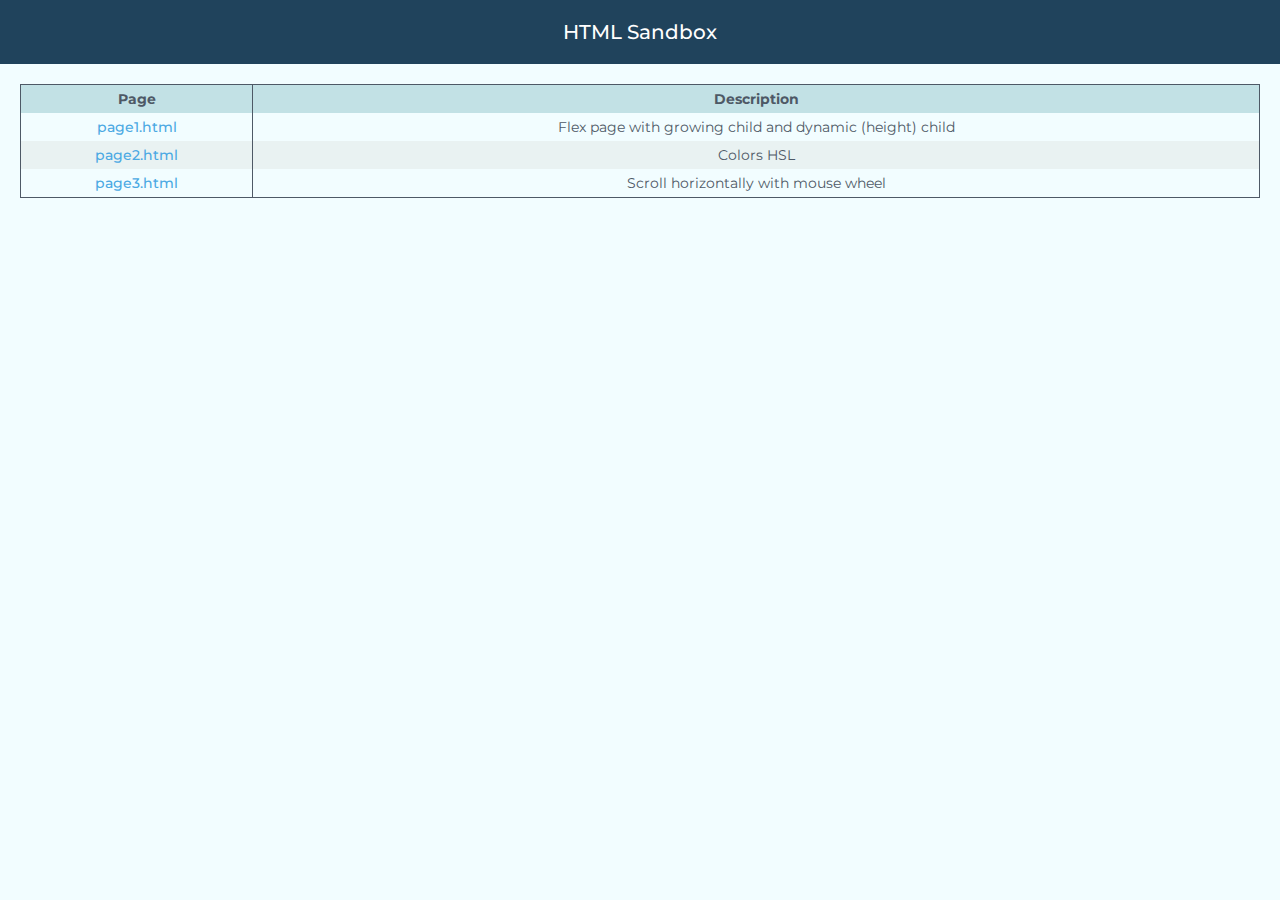
<file: index.html>
<!doctype html>
<html lang="en">
<head>
    <meta charset="UTF-8">
    <meta name="viewport" content="width=device-width, user-scalable=no, initial-scale=1.0, maximum-scale=1.0, minimum-scale=1.0">
    <meta http-equiv="X-UA-Compatible" content="ie=edge">

    <title>Flex page with growing child</title>

    <link rel="preconnect" href="https://fonts.googleapis.com">
    <link rel="preconnect" href="https://fonts.gstatic.com" crossorigin>
    <link href="https://fonts.googleapis.com/css2?family=Montserrat:wght@400;500;600;700&display=swap" rel="stylesheet">

    <link rel="stylesheet" href="main.css">
</head>

<body>

<div class="main-container">
    <div class="header">
        HTML Sandbox
    </div>
    <div class="main-content">
        <table aria-describedby="content table">
            <thead>
                <tr>
                    <th id="page">Page</th>
                    <th id="desc">Description</th>
                </tr>
            </thead>
            <tbody>
                <tr>
                    <td><a href="p1-all-page-layout-with-growing-flex.html">page1.html</a></td>
                    <td>Flex page with growing child and dynamic (height) child </td>
                </tr>
                <tr>
                    <td><a href="p2-colors-hsl.html">page2.html</a></td>
                    <td>Colors HSL</td>
                </tr>
                <tr>
                    <td><a href="p3_scroll-hoz-mouse-wheel.html">page3.html</a></td>
                    <td>Scroll horizontally with mouse wheel</td>
                </tr>
            </tbody>
        </table>
    </div>
</div>

</body>
</html>
</file>
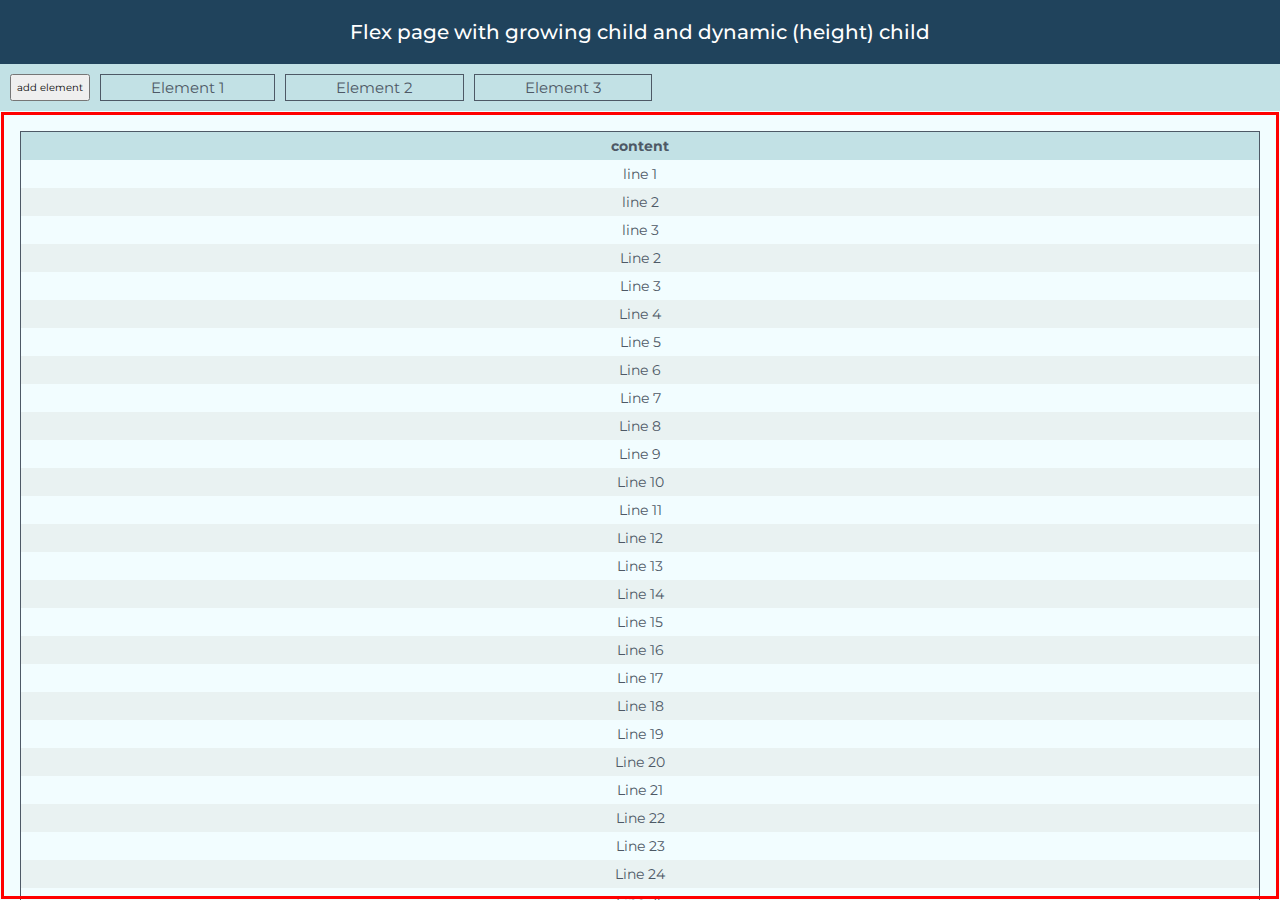
<file: p1-all-page-layout-with-growing-flex.html>
<!doctype html>
<html lang="en">
<head>
    <meta charset="UTF-8">
    <meta name="viewport" content="width=device-width, user-scalable=no, initial-scale=1.0, maximum-scale=1.0, minimum-scale=1.0">
    <meta http-equiv="X-UA-Compatible" content="ie=edge">

    <title>Flex page with growing child and dynamic (height) child</title>

    <link rel="preconnect" href="https://fonts.googleapis.com">
    <link rel="preconnect" href="https://fonts.gstatic.com" crossorigin>
    <link href="https://fonts.googleapis.com/css2?family=Montserrat:wght@400;500;600;700&display=swap" rel="stylesheet">

    <link rel="stylesheet" href="main.css">
    <link rel="stylesheet" href="p1.css">

    <script src="p1.js" defer></script>
</head>

<body>

<div class="main-container">
    <div class="header">
        Flex page with growing child and dynamic (height) child
    </div>
    <div id="DC" class="dynamic-content">
        <button onclick="addContent()">
            add element
        </button>
        <p class="content">Element 1</p>
        <p class="content">Element 2</p>
        <p class="content">Element 3</p>
    </div>
    <div class="main-content">
        <table aria-describedby="content table">
            <thead>
            <tr>
                <th id="page">content</th>
            </tr>
            </thead>
            <tbody id="lines">
            <tr>
                <td>line 1</td>
            </tr>
            <tr>
                <td>line 2</td>
            </tr>
            <tr>
                <td>line 3</td>
            </tr>
            </tbody>
        </table>
    </div>
</div>

</body>
</html>
</file>
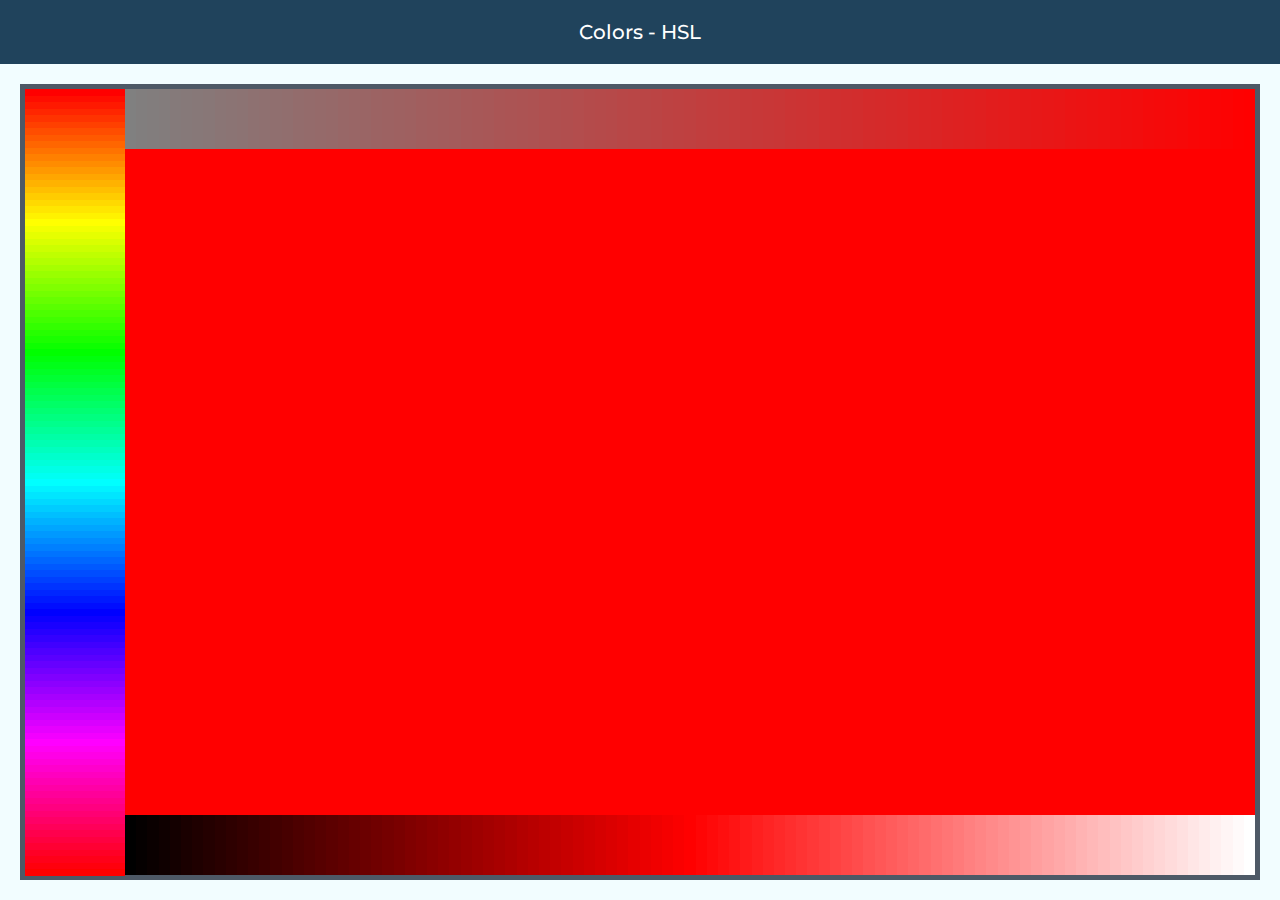
<file: p2-colors-hsl.html>
<!doctype html>
<html lang="en">
<head>
    <meta charset="UTF-8">
    <meta name="viewport" content="width=device-width, user-scalable=no, initial-scale=1.0, maximum-scale=1.0, minimum-scale=1.0">
    <meta http-equiv="X-UA-Compatible" content="ie=edge">

    <title>Colors HSL</title>

    <link rel="preconnect" href="https://fonts.googleapis.com">
    <link rel="preconnect" href="https://fonts.gstatic.com" crossorigin>
    <link href="https://fonts.googleapis.com/css2?family=Montserrat:wght@400;500;600;700&display=swap" rel="stylesheet">

    <link rel="stylesheet" href="main.css">
    <link rel="stylesheet" href="p2.css">

    <script src="p2.js" defer></script>
</head>

<body>

<div class="main-container">
    <div class="header">
        Colors - HSL
    </div>
    <div class="main-content">
        <div class="content">
            <div class="hue"></div>
            <div class="saturation"></div>
            <div class="lightness"></div>
            <div class="main"></div>
        </div>
    </div>
</div>



</body>
</html>
</file>
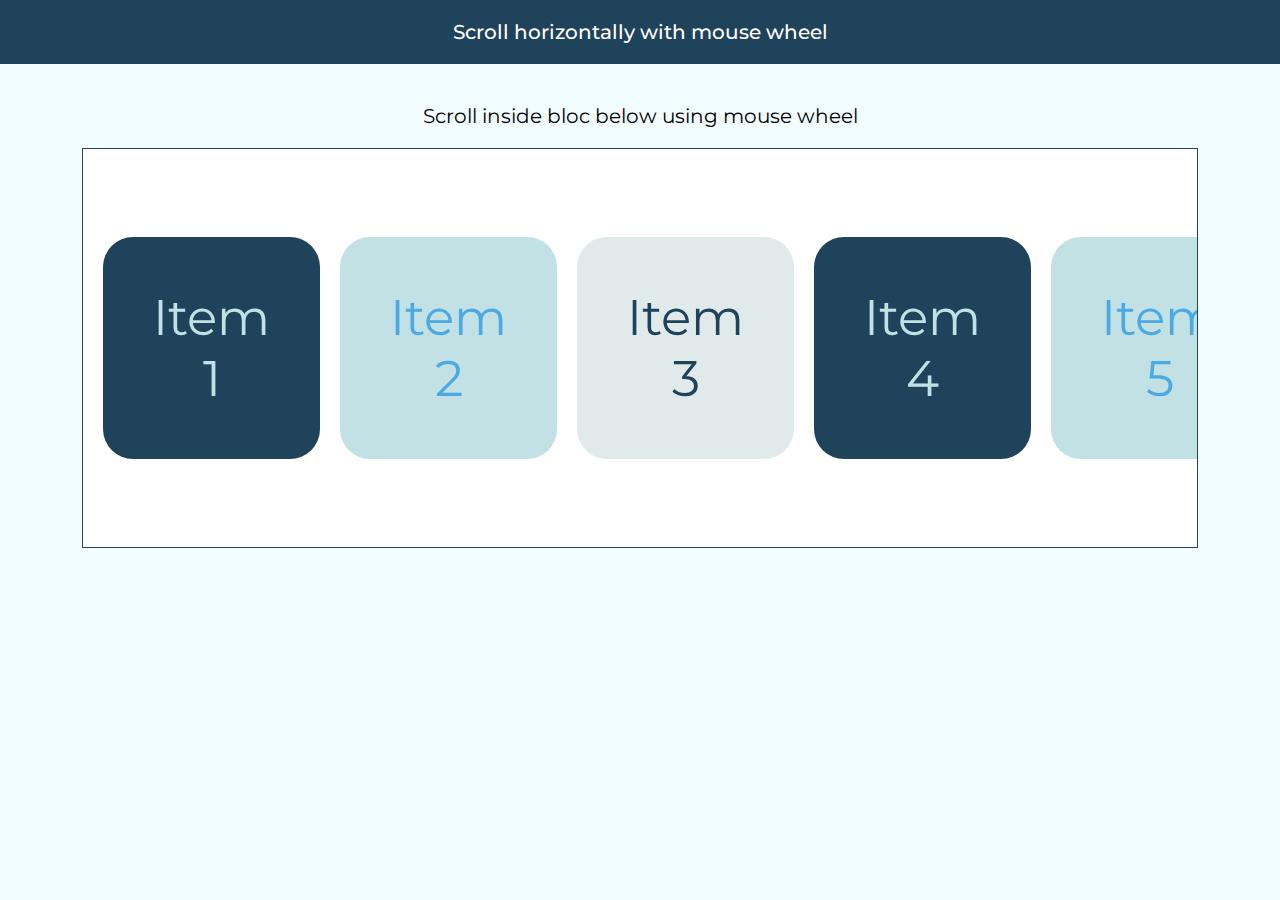
<file: p3_scroll-hoz-mouse-wheel.html>
<!doctype html>
<html lang="en">
<head>
    <meta charset="UTF-8">
    <meta name="viewport" content="width=device-width, user-scalable=no, initial-scale=1.0, maximum-scale=1.0, minimum-scale=1.0">
    <meta http-equiv="X-UA-Compatible" content="ie=edge">

    <title>[MS] Scroll horizontally with mouse wheel</title>

    <link rel="preconnect" href="https://fonts.googleapis.com">
    <link rel="preconnect" href="https://fonts.gstatic.com" crossorigin>
    <link href="https://fonts.googleapis.com/css2?family=Montserrat:wght@400;500;600;700&display=swap" rel="stylesheet">

    <link rel="stylesheet" href="main.css">
    <link rel="stylesheet" href="p3.css">

    <script src="p3.js" defer></script>
</head>
<body>
<div class="main-container">
    <div class="header">
        Scroll horizontally with mouse wheel
    </div>
    <div class="main-content">
        <div class="scroll-header">Scroll inside bloc below using mouse wheel</div>
        <div class="scroll-container"></div>
    </div>
</div>
</body>
</html>
</file>
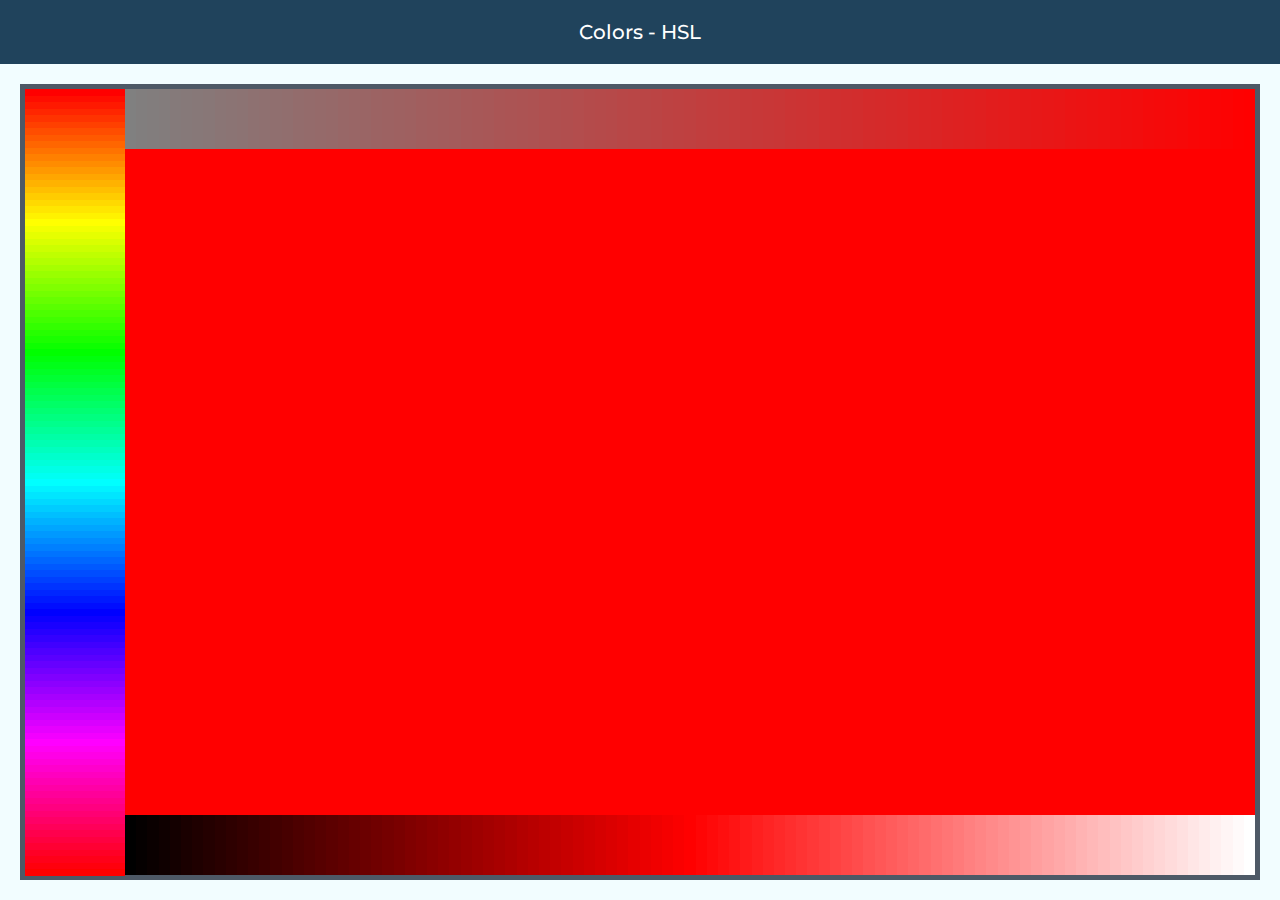
<file: page2.html>
<!doctype html>
<html lang="en">
<head>
    <meta charset="UTF-8">
    <meta name="viewport" content="width=device-width, user-scalable=no, initial-scale=1.0, maximum-scale=1.0, minimum-scale=1.0">
    <meta http-equiv="X-UA-Compatible" content="ie=edge">

    <title>Colors HSL</title>

    <link rel="preconnect" href="https://fonts.googleapis.com">
    <link rel="preconnect" href="https://fonts.gstatic.com" crossorigin>
    <link href="https://fonts.googleapis.com/css2?family=Montserrat:wght@400;500;600;700&display=swap" rel="stylesheet">

    <link rel="stylesheet" href="main.css">
    <link rel="stylesheet" href="page2.css">
</head>

<body>

<div class="main-container">
    <div class="header">
        Colors - HSL
    </div>
    <div class="main-content">
        <div class="content">
            <div class="hue"></div>
            <div class="saturation"></div>
            <div class="lightness"></div>
            <div class="main"></div>
        </div>
    </div>
</div>

<script src="page2.js"></script>

</body>
</html>
</file>
<file: main.css>
html {
    --color-bg: #F2FDFF;
    --color-bg-light: #e9f2f2;

    --color-primary: #20435C;
    --color-primary-light: #4ba9e3;

    --color-secondary: hsl(187, 40%, 83%);
    --color-secondary-light: hsl(187, 23%, 74%);
    --color-secondary-lighter: hsl(187, 23%, 90%);

    --color-light: #FFF;
    --color-dark: #4E5966;
}

* {
    margin: 0;
    padding: 0;
    box-sizing: border-box;
}

html, body, button {
    font-size: 10px;
    font-family: 'Montserrat', sans-serif;
}

a, a:visited {
    color: var(--color-primary-light);
    text-decoration: none;
    font-weight: 500;
}

a:hover {
    text-decoration: underline;
}

.main-container {
    display: flex;
    flex-direction: column;
    background: var(--color-bg);
    width: 100vw;
    height: 100vh;
    overflow: hidden;
}

.header {
    display: grid;
    place-content: center;
    padding: 2rem;
    font-size: 2rem;
    font-weight: 500;
    background: var(--color-primary);
    color: var(--color-light);
}

.main-content {
    font-size: 1.4rem;
    flex-grow: 1;
    padding: 2rem;
    overflow: hidden;
}

/* Table Definition */
.main-content table {
    color: var(--color-dark);
    width:100%;
    max-width: 100%;
    border-collapse: collapse;
    white-space: nowrap;
    border-top: 1px solid var(--color-dark);
    border-left: 1px solid var(--color-dark);
    overflow: scroll;
}

.main-content table tbody {
    border-bottom: 1px solid var(--color-dark);
}

.main-content table tbody tr:nth-child(even) {
    background: var(--color-bg-light);
}

.main-content table td {
    border-right: 1px solid var(--color-dark);
}

.main-content table td, .main-content table th {
    text-align: center;
    padding: .5rem;
}

.main-content table thead th {
    border-right: 1px solid var(--color-dark);
    color: var(--color-dark);
    background: var(--color-secondary);
}
</file>
<file: p1.css>
.dynamic-content {
    display: flex;
    font-size: 1.5rem;
    background: var(--color-secondary);
    align-items: center;
    flex-wrap: wrap;
    padding-top: 1rem;

}

.dynamic-content button {
    padding: .5rem;
    display: inline-block;
    margin: 0 0 1rem 1rem;
}

.dynamic-content p {
    display: inline-block;
    line-height: 1;
    padding: .5rem 5rem;
    border: 1px var(--color-dark) solid;
    color: var(--color-dark);
    margin: 0 0 1rem 1rem;
}

/* Growing element */
.main-content {
    flex: 1 1 auto;
    padding: 2rem;
    outline:  3px solid red;
    outline-offset: -4px;
}

.main-content table {
    height: 100%;
    max-height: 100%;
}
</file>
<file: p2.css>
/* Growing element */
.main-content {
    flex-grow: 1;
    padding: 2rem;
}

.main-content .content {
    display: grid;
    grid-template:  'hue saturation'  60px
                    'hue main'        1fr
                    'hue lightness'   60px
                    / 100px 1fr;

    align-items: stretch;
    justify-items: stretch;
    align-content: stretch;
    justify-content: stretch;
    min-width: 100%;
    min-height: 100%;
    border: .5rem var(--color-dark) solid;
    color: var(--color-dark);
}

:root {
    --current-hue: 0;
    --current-saturation: 100%;
    --current-lightness: 50%;
}

p.color, .content .main {
    --hue: var(--current-hue);
    --saturation: var(--current-saturation);
    --lightness: var(--current-lightness);
    background-color: hsl(
        var(--hue),
        var(--saturation),
        var(--lightness)
    );
}

.hue {
    grid-area: hue;
    display: flex;
    flex-direction: column;
}

.hue p {
    min-height: 5px;
    width: 100%;
    flex: 1 1 auto;
}

.saturation {
    grid-area: saturation;
    display: flex;
    flex-direction: row;
}

.saturation p {
    min-width: 5px;
    height: 100%;
    flex: 1 1 auto;
}

.lightness {
    grid-area: lightness;
    display: flex;
    flex-direction: row;
}

.lightness p {
    min-width: 5px;
    height: 100%;
    flex: 1 1 auto;
}

.main {
    grid-area: main;
    min-height: 2px;
    width: 100%;
    height: 100%;
    place-items: center;
}
</file>
<file: p3.css>
.main-content {
    display: flex;
    flex-direction: column;
    align-items: center;
}

.scroll-header {
    font-size: 2rem;
    margin: 2rem 0;
}

.scroll-container {
    box-sizing: border-box;
    width: 90%;
    height: 40rem;
    border: 0.1rem solid var(--color-primary);
    background-color: var(--color-light);
    overflow-y: scroll;
    display: flex;
    flex-direction: row;
    gap: 2rem;
    align-items: center;
    padding: 0 2rem;
}

.scroll-item {
    display: grid;
    place-items: center;
    font-size: 5rem;
    box-sizing: border-box;
    width: max-content;
    height: max-content;
    padding: 5rem;
    text-align: center;
    border-radius: 3rem;
}

.scroll-item:nth-child(3n + 1) {
    background-color: var(--color-primary);
    color: var(--color-secondary);
}

.scroll-item:nth-child(3n + 2) {
    background-color: var(--color-secondary);
    color: var(--color-primary-light);
}

.scroll-item:nth-child(3n + 3) {
    background-color: var(--color-secondary-lighter);
    color: var(--color-primary);
}

.scroll-item:hover {
    text-decoration: underline;
    outline: 0.2rem solid var(--color-dark);
    cursor: pointer;
}
</file>
<file: page2.css>
/* Growing element */
.main-content {
    flex-grow: 1;
    padding: 2rem;
}

.main-content .content {
    display: grid;
    grid-template:  'hue saturation'  60px
                    'hue main'        1fr
                    'hue lightness'   60px
                    / 100px 1fr;

    align-items: stretch;
    justify-items: stretch;
    align-content: stretch;
    justify-content: stretch;
    min-width: 100%;
    min-height: 100%;
    border: .5rem var(--color-dark) solid;
    color: var(--color-dark);
}

:root {
    --current-hue: 0;
    --current-saturation: 100%;
    --current-lightness: 50%;
}

p.color, .content .main {
    --hue: var(--current-hue);
    --saturation: var(--current-saturation);
    --lightness: var(--current-lightness);
    background-color: hsl(
        var(--hue),
        var(--saturation),
        var(--lightness)
    );
}

.hue {
    grid-area: hue;
    display: flex;
    flex-direction: column;
}

.hue p {
    min-height: 5px;
    width: 100%;
    flex: 1 1 auto;
}

.saturation {
    grid-area: saturation;
    display: flex;
    flex-direction: row;
}

.saturation p {
    min-width: 5px;
    height: 100%;
    flex: 1 1 auto;
}

.lightness {
    grid-area: lightness;
    display: flex;
    flex-direction: row;
}

.lightness p {
    min-width: 5px;
    height: 100%;
    flex: 1 1 auto;
}

.main {
    grid-area: main;
    min-height: 2px;
    width: 100%;
    height: 100%;
    place-items: center;
}
</file>
